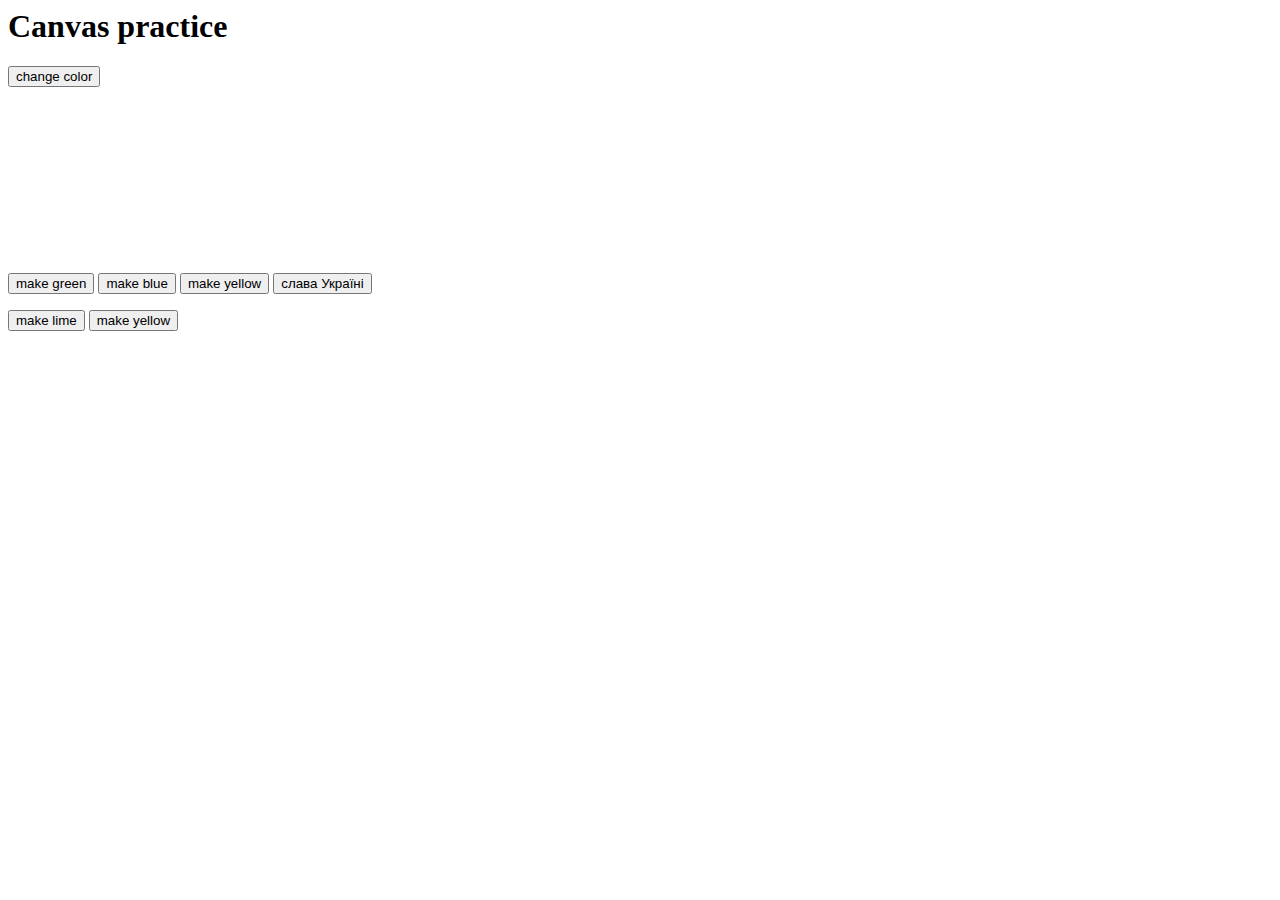
<file: canvas/index.html>
<html>
  <body>
    <h1>Canvas practice</h1>
    <p>
      <input type = "button" value = "change color" onclick = "changeColor()">
    </p>
    <canvas id = "c1" class = "greenbackground">
    </canvas>
    <canvas id = "c2" class = "orangebackground">
    </canvas>
    <p>
      <input type = "button" value = "make green" onclick = "doGreen()">
      <input type = "button" value = "make blue" onclick = "doBlue()">
      <input type = "button" value = "make yellow" onclick = "doYellow()">
      <input type = "button" value = "слава Україні" onclick = "doUkraine()">
    </p>
    <p>
      <input type = "button" value = "make lime" onclick = "doLime()">
      <input type = "button" value = "make yellow" onclick = "doYellowSquares()">
    </p>
  </body>
</html>
</file>
